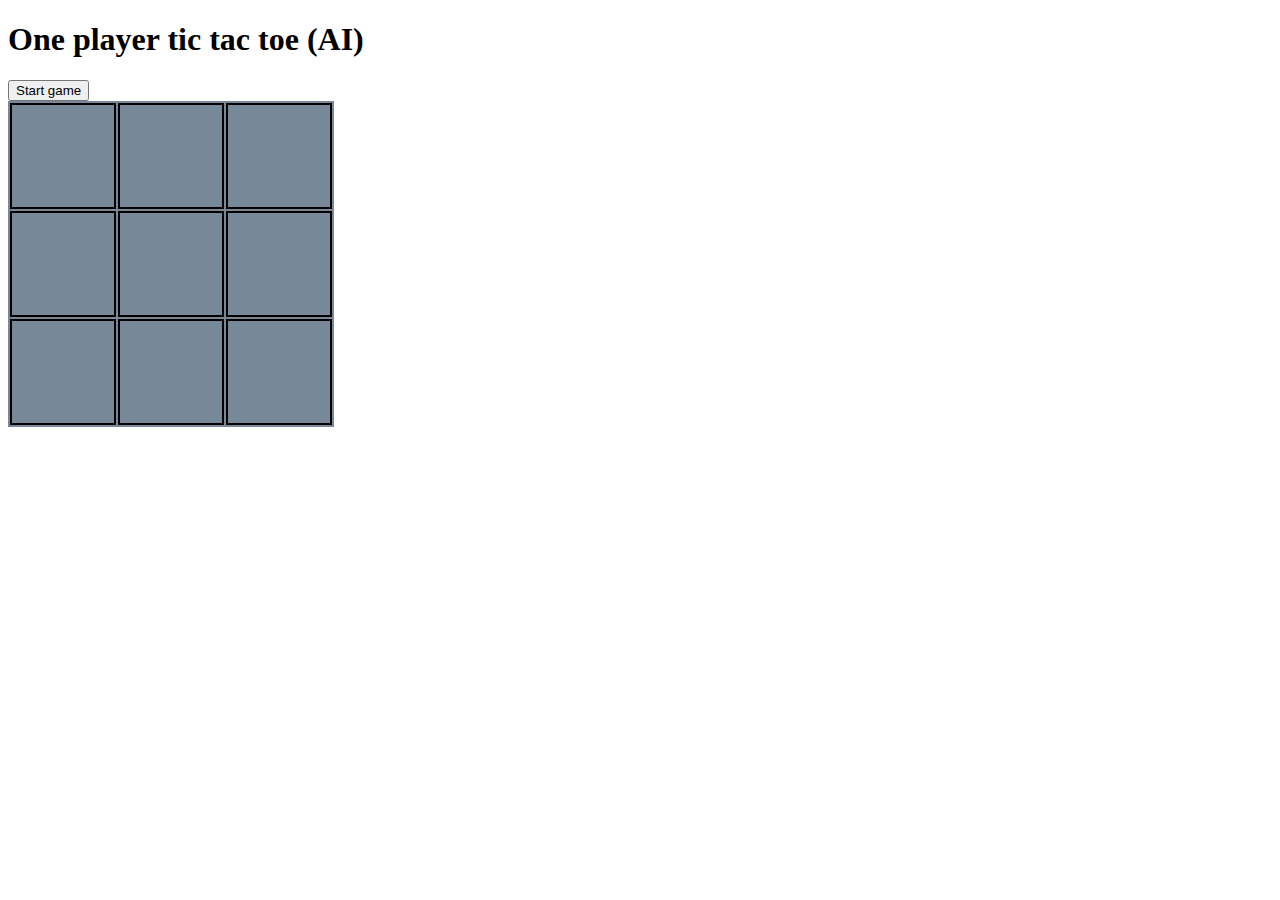
<file: 10_Aug_version/index.html>
<!DOCTYPE html>
<html lang="en">
<head>
  <meta charset="UTF-8">
  <meta name="viewport" content="width=device-width, initial-scale=1.0">
  <meta http-equiv="X-UA-Compatible" content="ie=edge">
  <link rel="stylesheet" href="style.css">
  <title>1 player AI tic tac toe</title>
</head>
<body>
  <h1>One player tic tac toe (AI)</h1>
  <button class="start-game">Start game</button>

  <table class="board">
    <tr class="row-one">
      <td class="square corner" id="cell-one"></td>
      <td class="square edge" id="cell-two"></td>
      <td class="square corner" id="cell-three"></td>
    </tr>
    <tr class="row-two">
      <td class="square edge" id="cell-four"></td>
      <td class="square" id="cell-five"></td>
      <td class="square edge" id="cell-six"></td>
    </tr>
    <tr class="row-three">
      <td class="square corner" id="cell-seven"></td>
      <td class="square edge" id="cell-eight"></td>
      <td class="square corner" id="cell-nine"></td>
    </tr>
  </table>

<script src="jquery.js"></script>
<script src="main.js"></script>
</body>
</html>
</file>
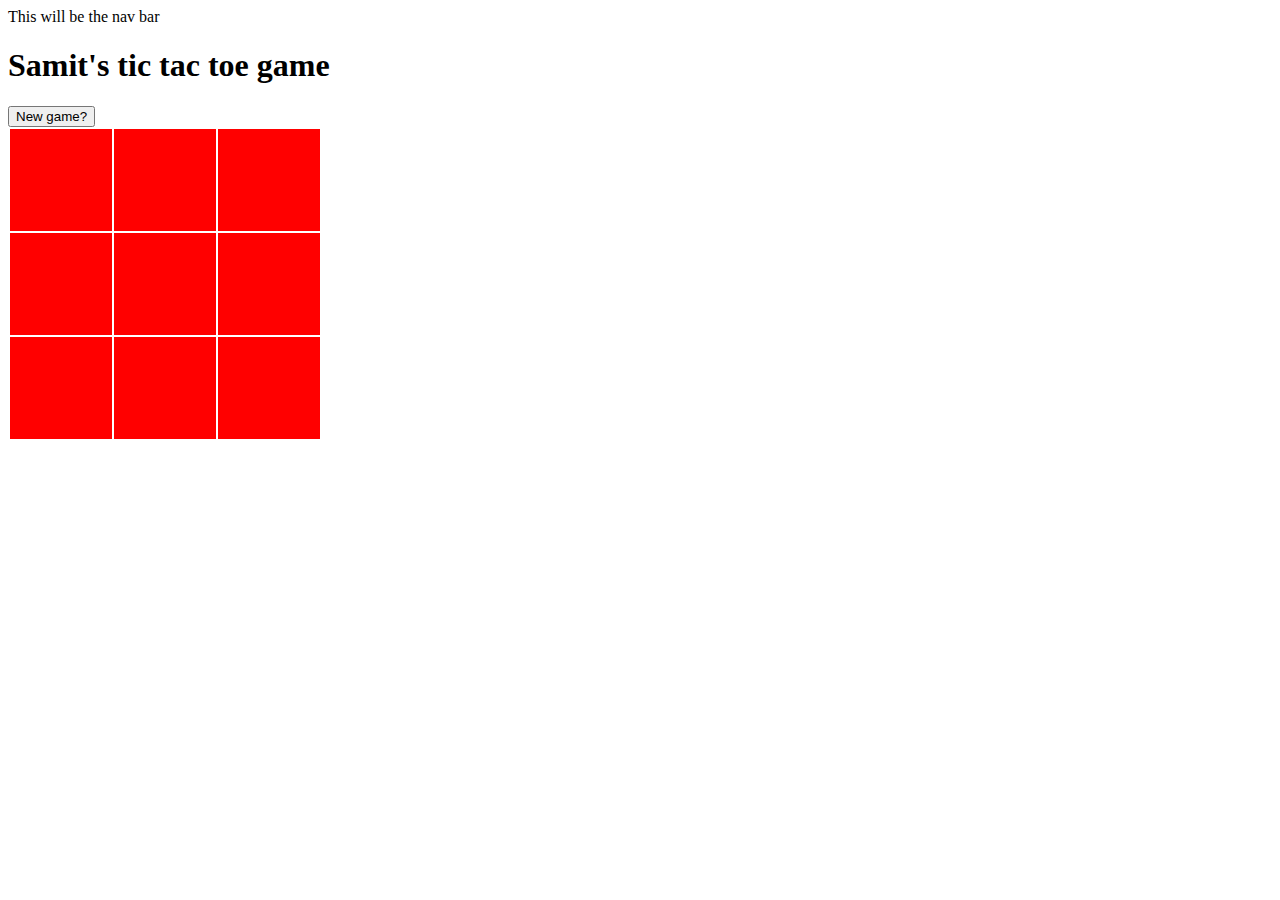
<file: 8_Aug_version/index.html>
<!DOCTYPE html>
<html lang="en">
<head>
  <meta charset="UTF-8">
  <meta name="viewport" content="width=device-width, initial-scale=1.0">
  <meta http-equiv="X-UA-Compatible" content="ie=edge">
  <link rel="stylesheet" href="style.css">
  <title>Samit's Tic Tac Toe</title>
</head>
<body>
  <nav>This will be the nav bar</nav>
  <h1 id="test">Samit's tic tac toe game</h1>

  <button>New game?</button>
  
  <div id="table">
  <table>
    <tr class="row-one">
      <td id="cell-one" class="square"></td>
      <td id="cell-two" class="square"></td>
      <td id="cell-three" class="square"></td>
    </tr>

    <tr class="row-two">
      <td id="cell-four" class="square"></td>
      <td id="cell-five" class="square"></td>
      <td id="cell-six" class="square"></td>
    </tr>

    <tr class="row-three">
      <td id="cell-seven" class="square"></td>
      <td id="cell-eight" class="square"></td>
      <td id="cell-nine" class="square"></td>
    </tr>
  </table>
</div>

  <script src="jquery.js"></script>
  <script src="main.js"></script>
</body>
</html>
</file>
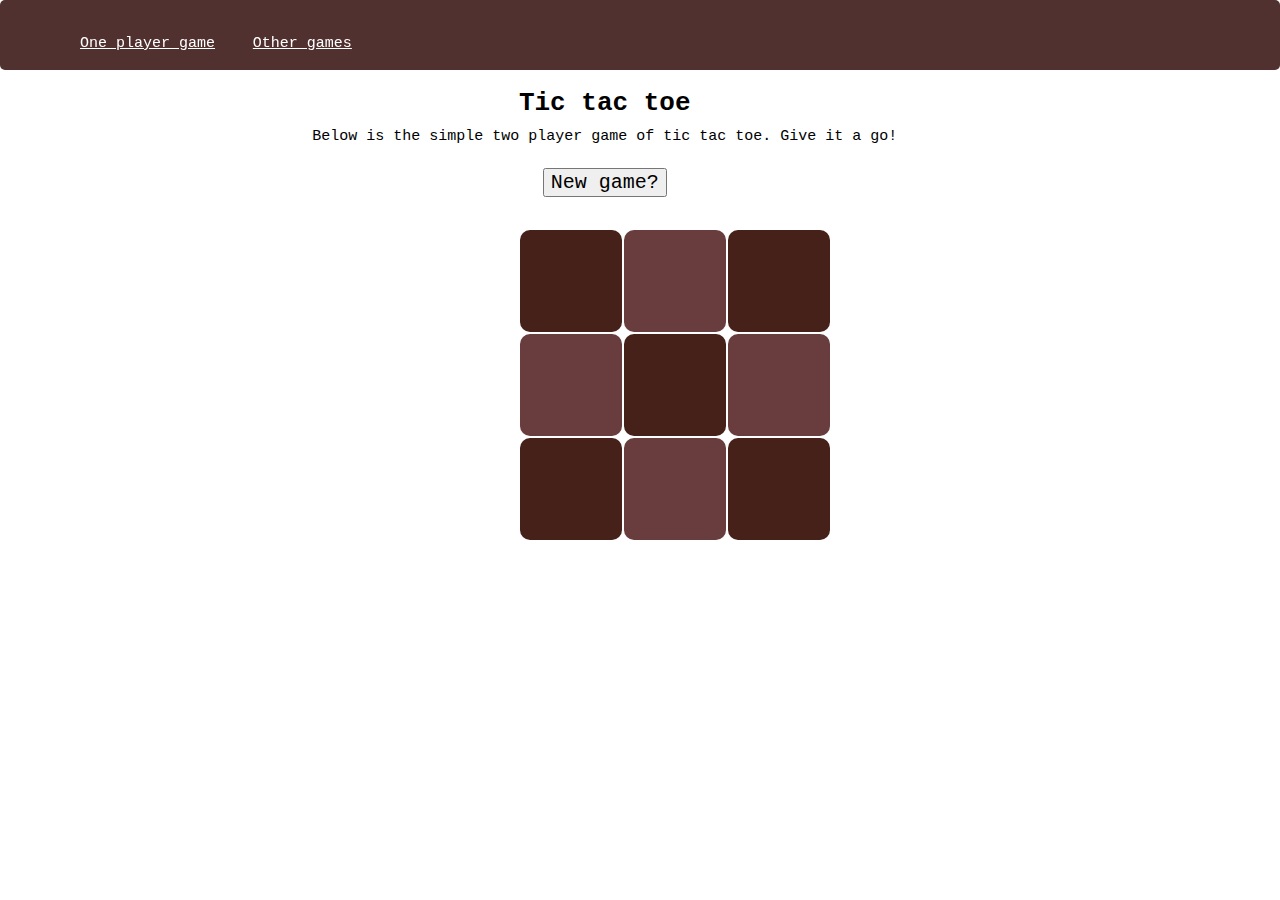
<file: 9_Aug_version/index.html>
<!DOCTYPE html>
<html lang="en">
<head>
  <meta charset="UTF-8">
  <meta name="viewport" content="width=device-width, initial-scale=1.0">
  <meta http-equiv="X-UA-Compatible" content="ie=edge">
  <link rel="stylesheet" href="style.css">
  <title>Tic Tac Toe</title>
</head>

<body>
  <nav>
    <a href="#" class="nav" id="first-link">One player game</a>
    <a href="#" class="nav" id="second-link">Other games</a>
  </nav>



  <div class="content">
    <h1 id="heading">Tic tac toe</h1>
    <p class="intro">Below is the simple two player game of tic tac toe. Give it a go!</p>
    <div class="bouton"><button>New game?</button></div>

    <div id="table">
    <table>
      <tr class="row-one">
        <td id="cell-one" class="square"></td>
        <td id="cell-two" class="square"></td>
        <td id="cell-three" class="square"></td>
      </tr>

      <tr class="row-two">
        <td id="cell-four" class="square"></td>
        <td id="cell-five" class="square"></td>
        <td id="cell-six" class="square"></td>
      </tr>

      <tr class="row-three">
        <td id="cell-seven" class="square"></td>
        <td id="cell-eight" class="square"></td>
        <td id="cell-nine" class="square"></td>
      </tr>
    </table>
  </div>
</div>

  <script src="jquery.js"></script>
  <script src="main.js"></script>
</body>
</html>
</file>
<file: 10_Aug_version/style.css>
.board {
  background-color: lightslategray;
}

.square {
  width: 100px;
  height: 100px;
  border: 2px solid black;
}
</file>
<file: 8_Aug_version/style.css>
.square {
  width: 100px;
  height: 100px;
  background-color:red;
}
</file>
<file: 9_Aug_version/style.css>
body {
  font-family: monospace;

}
nav {
  background: #50312F;
  background-size: cover;
  background-position: 32% 32%;
  border-radius: 5px;
  position: fixed;
  height: 70px;
  top: 0;
  left: 0;
  width: 100%;
  z-index: 1;

}

#first-link {
  display: inline-block;
  position: relative;
  text-decoration: underline;
  color: white;
  font-family: monospace;
  font-size: 15px;
  top: 35px;
  left: 80px;
}

#second-link {
  display: inline-block;
  position: relative;
  text-decoration: underline;
  color: white;
  font-family: monospace;
  font-size: 15px;
  top: 35px;
  left: 110px;
}

.content {
  position: relative;
  background-image: url("http://66.media.tumblr.com/02985a760f25de64b02ff57c0a425347/tumblr_n0g9brRY3z1qfp6wlo1_1280.jpg");
  background-size: cover;
  height: 800px;
  width: 120%;
  top: 0px;
  left: -10px;
}

#heading {
  position: absolute;
  top: 80px;
  text-align: center;
  width: 80%;
  margin: 0 auto;
  display: inline-block;
}

p {
  position: absolute;
  top: 100px;
  display: block;
  text-align: center;
  margin: 20px auto;
  width: 80%;
  font-size: 15px;
}

.bouton {
  position: absolute;
  top: 150px;
  display: block;
  width: 80%;
  margin: 10px auto;
  text-align: center;
}

button {
  font-size: 20px;
  font-family: monospace;
}

#table {
  position: absolute;
  top: 220px;
  left: 520px;
  display: block;
  width: 28%;
  margin: 0 auto;
  text-align: center;
}

.square {
  width: 100px;
  height: 100px;
  border-radius: 10px;
}



#cell-one, #cell-three, #cell-five, #cell-seven, #cell-nine{
  background-color: #46211A;
}

#cell-one:hover, #cell-three:hover, #cell-five:hover, #cell-seven:hover, #cell-nine:hover {
  background-color: #BA5536;
}

#cell-two, #cell-four, #cell-six, #cell-eight{
  background-color: #693D3D;
}

#cell-two:hover, #cell-four:hover, #cell-six:hover, #cell-eight:hover{
  background-color: #A43820;
}
</file>
